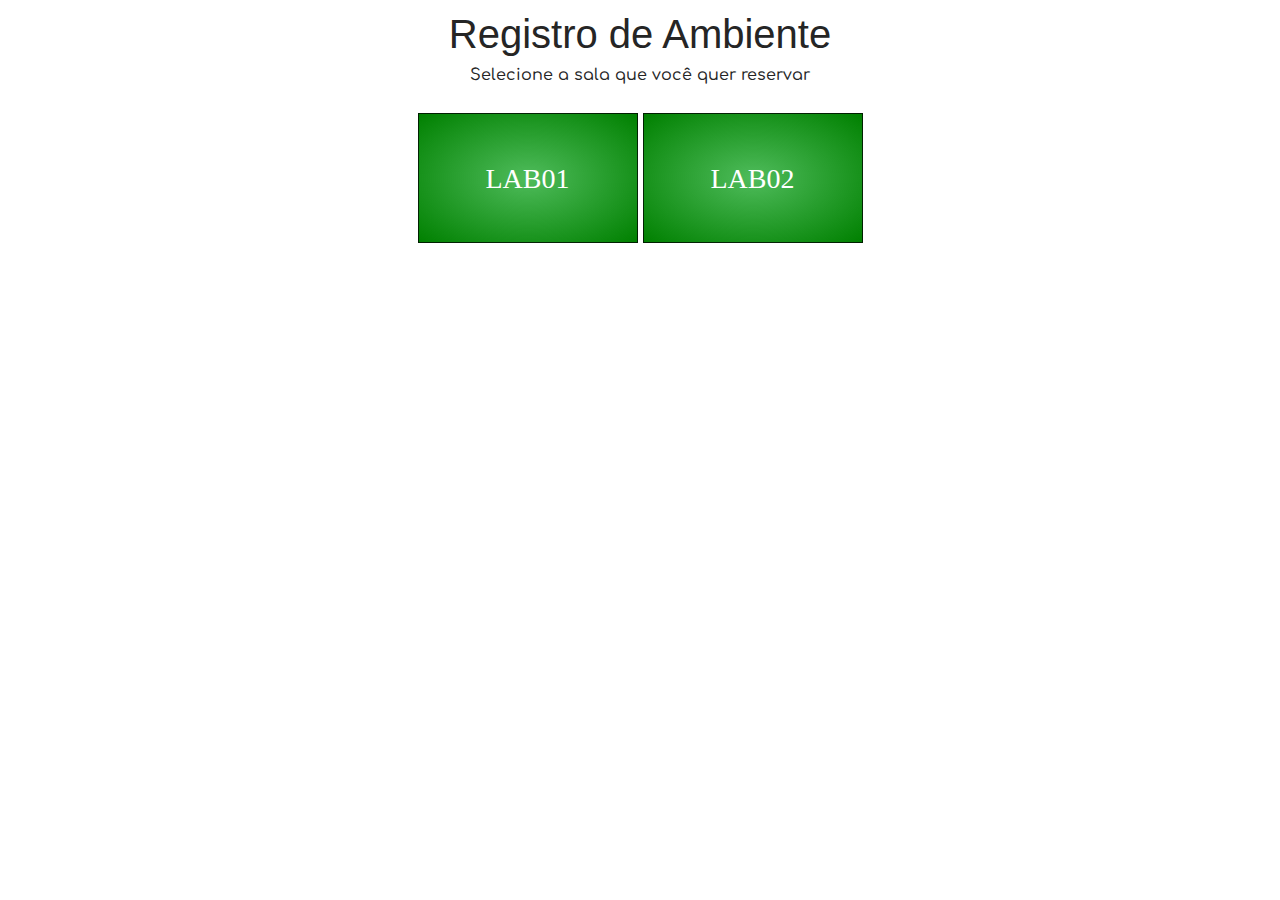
<file: Ambiente 2.0/Paginas/ambiente.html>
<!DOCTYPE html>
<html lang="pt-br">
<head>
    <meta charset="UTF-8">
    <meta http-equiv="X-UA-Compatible" content="IE=edge">
    <meta name="viewport" content="width=device-width, initial-scale=1.0">
    <title>Ambiente</title>
    <!-- CSS Bootstrap -->
    <link rel="stylesheet" href="../Estilos/bootstrap.min.css">
    
    <!-- Favicon -->
    <link rel="shortcut icon" href="https://cdn-icons-png.flaticon.com/128/900/900505.png">

    <!-- Google Web Fonts -->
    <link rel="preconnect" href="https://fonts.googleapis.com">
    <link rel="preconnect" href="https://fonts.gstatic.com" crossorigin>
    <link href="https://fonts.googleapis.com/css2?family=Comfortaa&family=Roboto+Slab&display=swap" rel="stylesheet">

    <!-- Icon Font Stylesheet -->
    <link href="https://cdnjs.cloudflare.com/ajax/libs/font-awesome/5.10.0/css/all.min.css" rel="stylesheet">
    <link href="https://cdn.jsdelivr.net/npm/bootstrap-icons@1.4.1/font/bootstrap-icons.css" rel="stylesheet">

    <!-- Estilo Ambiente -->
    <link rel="stylesheet" href="../Estilos/Ambiente.css">
</head>
<body id="body">
    <main>
        <h1 class="main">Registro de Ambiente</h1>
        <h6> Selecione a sala que você quer reservar</h2>
        <div class="salas">

            <div id="LAB01" onclick="cria(01)" class="livre">
                <p class="sala">LAB01</p>
            </div>

            <div id="LAB02" onclick="cria(02)" class="livre">
                <p class="sala">LAB02</p>
            </div>

        </div>
    </main>

    <!-- JavaScript Libraries -->
    <script src="https://code.jquery.com/jquery-3.4.1.min.js"></script>
    <script src="https://cdn.jsdelivr.net/npm/bootstrap@5.0.0/dist/js/bootstrap.bundle.min.js"></script>

    <!-- Script Ambiente -->
    <script src="../Scripts/modal.js"></script>
</body>
</html>
</file>
<file: Ambiente 2.0/Estilos/Ambiente.css>
h1.main{
    text-align: center;
    font-family: 'Trebuchet MS', 'Lucida Sans Unicode', 'Lucida Grande', 'Lucida Sans', Arial, sans-serif !important;
}

h6{
    text-align: center;
}

main{
    margin: auto;
    padding: 10px;
}

label{
    margin: 5px;
}

input#professor{
    margin: auto;
    text-align: center;
    width: 140px;
}

.livre{
    margin: auto;
    display: inline-block;
    width: 220px;
    height: 130px;
    border: 1px solid rgba(0, 0, 0, 0.756);
}

div.livre{
    background-image: radial-gradient(rgba(1, 158, 19, 0.696), green);
}

.hide{
    display: none;
}

.show{
    font-size: 20PX;
    margin-top: 50px !important;
    margin: auto;
    text-align:center;
    background-color: white;

}

p.sala{
    text-align: center;
    margin-top: 20%;
    font-family: Cambria, Cochin, Georgia, Times, 'Times New Roman', serif !important;
    font-size: 28px;
    color: white;
}

.salas{
    padding-top: 20px;
    text-align: center;
    margin: auto !important;
}

.selecionado{
    margin: auto;
    display: inline-block;
    background-image: radial-gradient(rgba(1, 8, 133, 0.696), rgb(0, 19, 128));
    width: 220px;
    height: 130px;
    border: 1px solid rgba(0, 0, 0, 0.756);
}

.escolhido{
    margin: auto;
    display: inline-block;
    background-image: radial-gradient(rgba(139, 20, 2, 0.696), rgb(111, 12, 3));
    width: 220px;
    height: 130px;
    border: 1px solid rgba(0, 0, 0, 0.756);
}

div.livre{
    cursor: pointer;
}

div.livre:hover{
    background-image: radial-gradient(rgba(2, 66, 139, 0.696), rgb(44, 3, 111));
}

/* ESTILO DO MODAL */
.container-sala{
    display: flex;
    position: fixed;
    top: 0px;
    background-color: rgba(0, 0, 0, 0.189);
    width: 100vw;
    height: 100vw;
    z-index: 2000;
    justify-content: center;
}

.modal-sala{
    position: relative;
    text-align: center;
    background-color: white;
    height: 90vh;
    margin-top: 30px;
    width: 70vw;
    border: 10px solid rgb(130, 7, 7);
    box-shadow: 0px 0px 0px 10px white;
}

@media screen and (min-width:1300px){
    .modal-sala{
        position: relative;
        margin-top: 100px;
        text-align: center;
        background-color: white;
        height: 30%;
        width: 60%;
        border: 10px solid rgb(130, 7, 7);
        box-shadow: 0px 0px 0px 10px white;
    }
}

div.registros{
    height: 80%;
    overflow-y: scroll;
}

div.form{
    height: 20%;
}

.btn.btn-success, input{
    margin: 3px;
    font-family: Cambria, Cochin, Georgia, Times, 'Times New Roman', serif;
    font-size: 17px;
}

.btn.btn-danger-modal{
    position: absolute;
    top: -30px;
    color: white;
    right: -30px;
    border: 0px;
    font-family:sans-serif;
    font-weight: bolder;
    background-color: rgb(131, 19, 19);
    border-radius: 50%;
}

table#registros>tr>td{
border: 1px solid black !important;
}

.btn-danger{
    border-radius: 50%;
    width: 35px;
    height: 35px;
}
</file>
